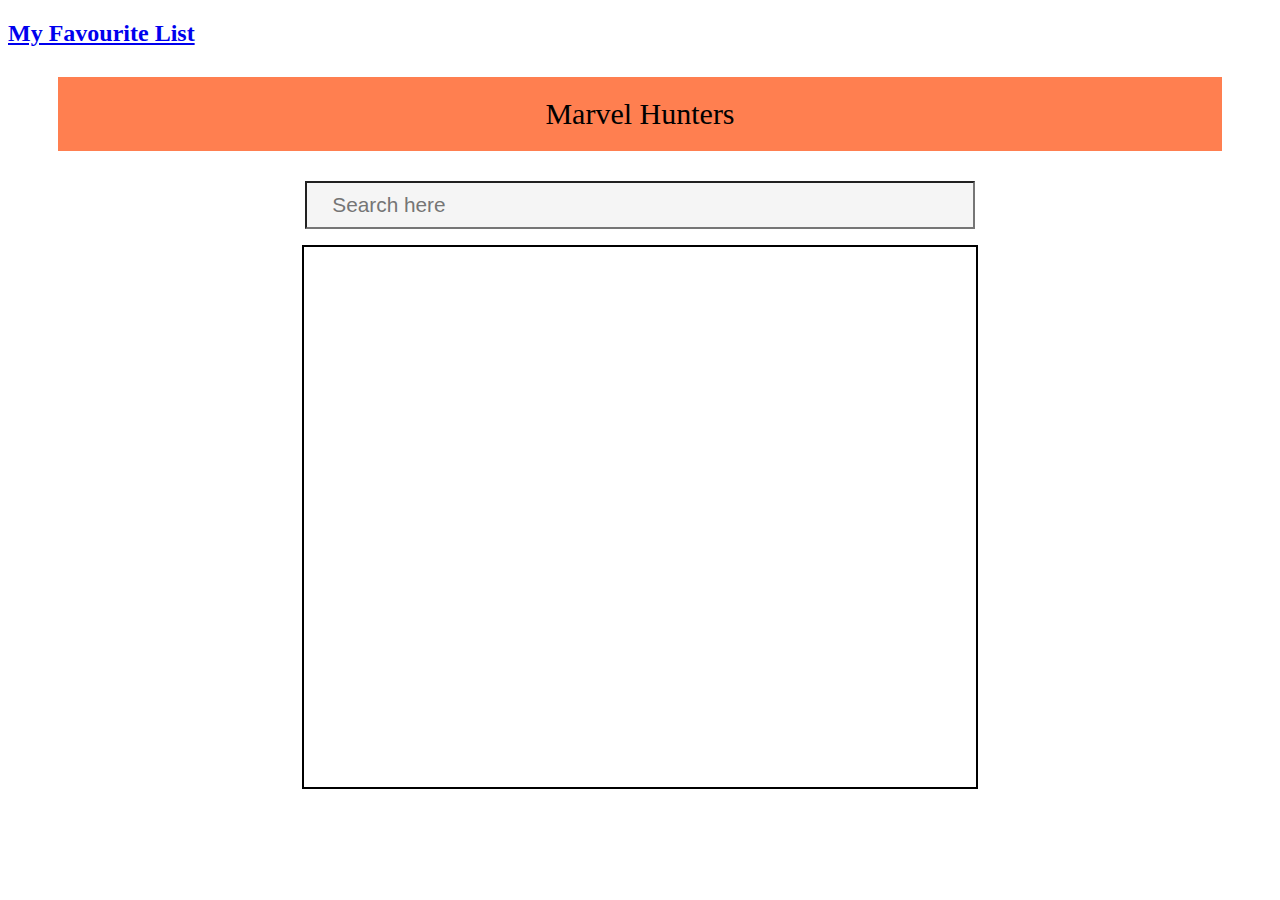
<file: index.html>
<!DOCTYPE html>
<html lang="en">
<head>
    <meta charset="UTF-8">
    <meta http-equiv="X-UA-Compatible" content="IE=edge">
    <meta name="viewport" content="width=device-width, initial-scale=1.0">
    <title>MySuperHero</title>
     <link rel="stylesheet" href="https://cdnjs.cloudflare.com/ajax/libs/font-awesome/4.7.0/css/font-awesome.min.css">
     <link rel="stylesheet" href="./css/style.css">
</head>
<body>
   <div class="container">
        <a href="./favHeroes.html" class="favourite-heroes"><h2>My Favourite List</h2></a>
        <p id="main-heading">Marvel Hunters</p>
   </div> 
   <div id="data-container">
        <input type="search" name="searchHero" id="searchHero" placeholder="Search here">
        <ul id="searchResults">

        </ul>
   </div>
   <script src="./js/index.js"></script>
</body>
</html>
</file>
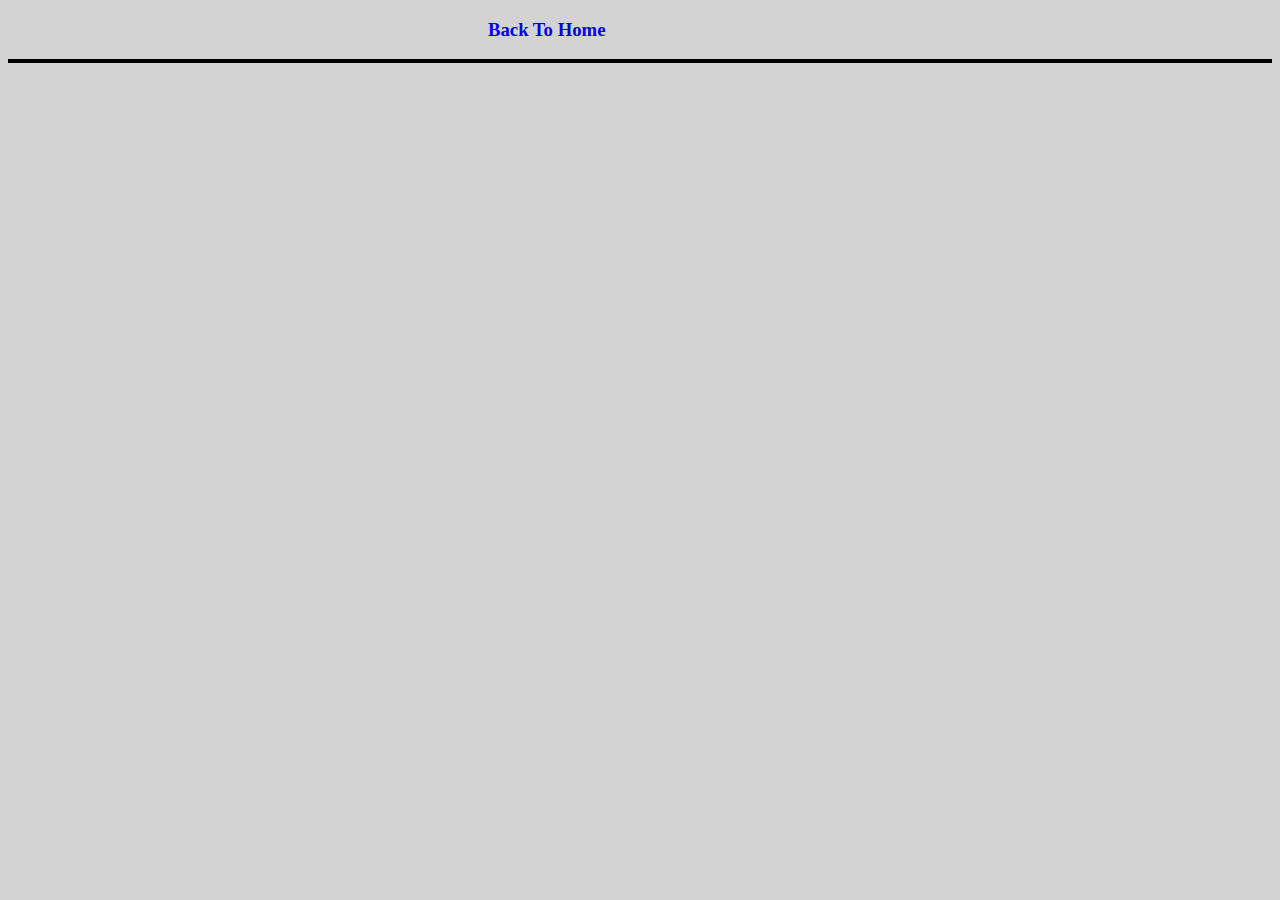
<file: favHeroes.html>
<!DOCTYPE html>
<html lang="en">
<head>
    <meta charset="UTF-8">
    <meta http-equiv="X-UA-Compatible" content="IE=edge">
    <meta name="viewport" content="width=device-width, initial-scale=1.0">
    <link rel="stylesheet" href="./css/favHeroes.css">
    <title>My Favourite Heroes</title>
</head>
<body>
    <a href="./index.html"><h3>Back To Home</h3></a>
        <div id="fav-hero-container">

        </div>
        <script src="./js/favHeroes.js"></script>
</body>
</html>
</file>
<file: css/style.css>
body{
    /* background-image: url(https://wallpaperaccess.com/full/1869517.jpg); */
    background-image: url(https://wallpapers.com/images/featured/green-arrow-7fxabozek6nvsry9.webp);
    background-size: cover;
    background-repeat: no-repeat;
}
#searchHero{
    display: block;
    width: 53%;
    height: 3rem;
    margin: 0 auto;
    font-size: 1.3rem;
    margin-bottom: 1rem;
    color: black;
    padding-left: 2%;
    background-color: whitesmoke;
}
#main-heading{
    text-align: center;
    font-size: 30px;
    color: black;
    background-color:coral;
    padding: 20px;
    margin-left: 50px;
    margin-right: 50px;
}

.image-size{
    width: 70px;
    height: 70px;
    margin-left: 2rem;
    /* background-size: cover; */
}

ul{
    display: flex;
    flex-direction: column;
    justify-content: space-between;
    align-items: flex-start;
    border: 2px solid black;
    overflow: scroll;
    height: 60vh;
    width: 50%;
    margin: 0 auto;
    background-color: white;
}
::-webkit-scrollbar{
    display: none;
}


ul li{
    width: 90%;
    display: flex;
    justify-content: space-between;
    margin-bottom: 0.5rem;
    
}

button{
    display: flex;
    justify-content: center;
    align-items: center;
    height: 2rem;
    width: 6rem;
    outline: none;
    border: none;
    background-color: brown;
    color: white;
}
#delFav{
    color: red;
    font-size: 25px;
}
#delFav:hover{
    cursor:pointer;
}
#addFav:hover{
    cursor:pointer;
}
#addFav{
    font-size: 25px;
    color: lightgray;
}
.search-item a{
    width: 60%;
    display: flex;
    justify-content: space-between;
    text-decoration: none;
}
</file>
<file: css/favHeroes.css>
body{
    background-color: lightgray;
    background-size: cover;
    background-repeat: no-repeat;
}

#fav-hero-container{
    border: 2px solid black;
    display: flex;
    justify-content:space-evenly;
    flex-wrap: wrap;
}

.favImage{
    width: 200px;
    height: 200px;
}

a{
    text-decoration: none;
    font-size: 1rem;
    display: block;
    width: 19rem;
    margin: 0 auto;
    margin-top: 1rem;
}

#fav-hero-container div{
    align-items: center;
    display: flex;
    flex-direction: column;
}

#fav-hero-container div button{
    outline: none;
    border: none;
    margin-bottom: 20px;
}

#fav-hero-container div button:hover{
    box-shadow: blueviolet 1px 1px 5px 1px;
}

div a{
    font-size: 1rem;
    text-decoration: none;
    display: block;
    width: 11.5rem;
    margin: 0 auto;
}
.removeFav{
    padding: 1px;
    border: 2px solid black;
}
.removeFav:hover{
    cursor: pointer;
}
</file>
